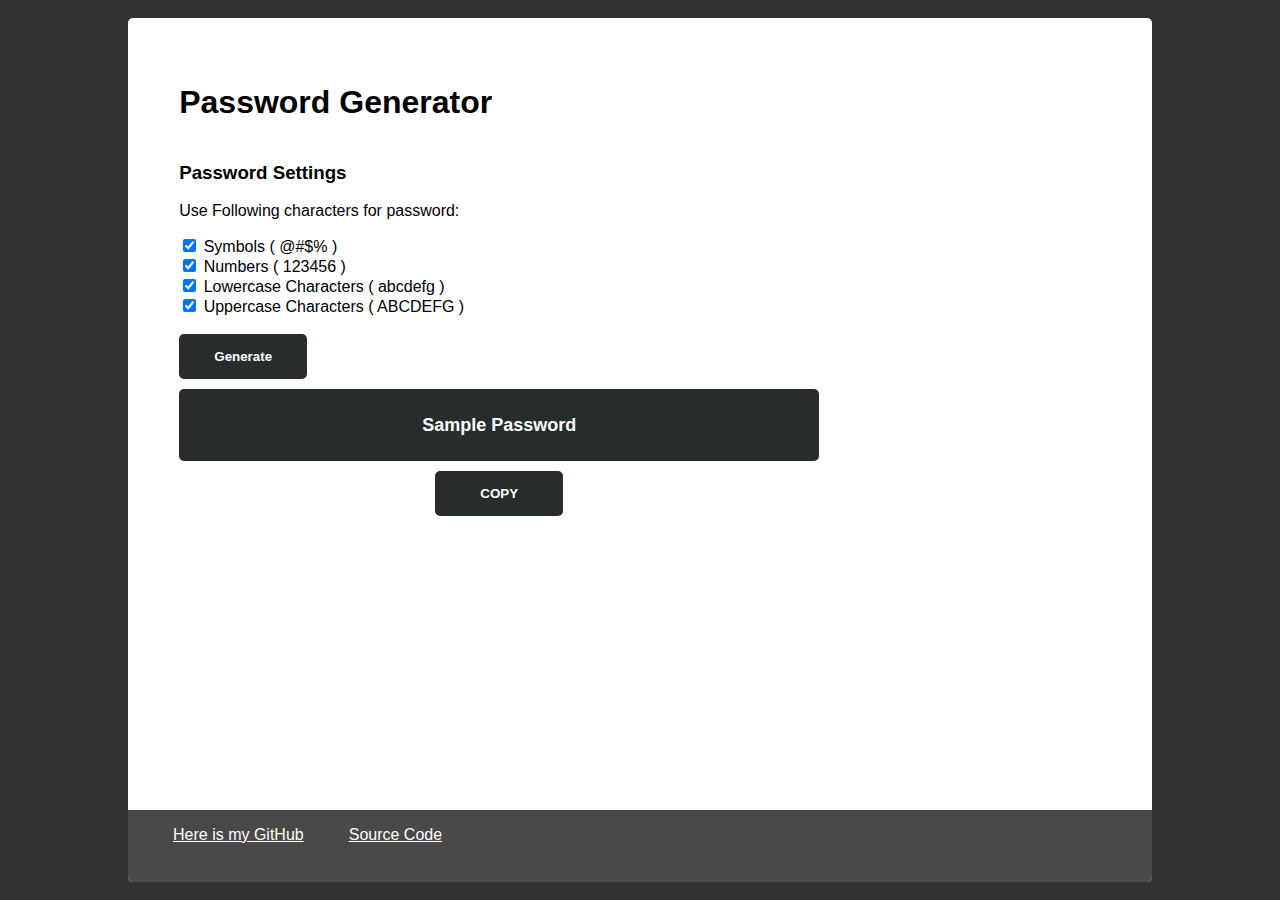
<file: index.html>
<!DOCTYPE html>
<html lang="en">
<head>
    <meta charset="UTF-8">
    <meta name="viewport" content="width=device-width, initial-scale=1.0">
    <link rel="shortcut icon" href="images/favicon.png" type="image/x-icon">
    <link rel="stylesheet" href="stylings/styling.css">
    <title>Password generator</title>
</head>
<body>
    <main class="content">
        <div class="inner-content">
            <h1>Password Generator</h1>
            <div class="settings">
                <h3>Password Settings</h3>
                <p>Use Following characters for password:</p>

                <input type="checkbox" id="symbols" onclick="ifchecked('symbols')" checked>
                <label for="symbols">Symbols        ( @#$% )</label>
                <br>
                <input type="checkbox" id="Numbers" onclick="ifchecked('Numbers')" checked>
                <label for="Numbers">Numbers        ( 123456 )</label>
                <br>
                <input type="checkbox" id="Lowercase-Characters" onclick="ifchecked('Lowercase-Characters')" checked>
                <label for="Lowercase-Characters">Lowercase Characters  ( abcdefg )</label>
                <br>
                <input type="checkbox" id="Uppercase-Characters" onclick="ifchecked('Uppercase-Characters')" checked>
                <label for="Uppercase-Characters">Uppercase Characters  ( ABCDEFG )</label><br><br>
            
                <button onclick="generate()">Generate</button>
            </div>
    

    
            <div class="password-content">
                <div class="password-field">
                    <input type="text" id="password-text" value="Sample Password">
                </div>
                <div class="copy-field">
                    <button onclick="copy()">COPY</button>
                </div>
            </div>
    

        </div>
        <footer>
            <p><a href="https://github.com/Da17iel">Here is my GitHub</a><a href="https://github.com/Da17iel/password-generator">Source Code</a></p>
            <p></p>
        </footer>
    </main>

    <script src="scripts/scrypt.js"></script>
</body>
</html>
</file>
<file: stylings/styling.css>
body {
    margin: 0;
    font-family: Verdana, sans-serif;
    background-color: #333131;
}

h1 {
    padding-top: 5vh;
}

.content {
    background-color: white;
    position: absolute;
    left: 10vw;
    right: 10vw;
    height: 96vh;
    top: 2vh;
    overflow-y: hidden;
    border-radius: 5px;
}

.inner-content {
    padding: 0 10vh 0 4vw;
    display: flex;
    flex-direction: column;
}


.password-content {
    width: 50vw;
    display: flex;
    flex-direction: column;
}

.password-content input {
    background: none;
    border: none;
    font-size: large;
    font-weight: bold;
    text-align: center;
    color: white;
}

.password-field {
    background-color: #272D2D;
    color: #0582CA;

    width: 100%;
    height: 8vh;
    min-height: 20px;
    margin: 10px 0;

    border-radius: 5px;
    display: flex;
    justify-content: center;
    align-items: center;
    font-size: larger;
}

.password-field input {
    width: 80%;
}

.copy-field {
    display: flex;
    align-items: center;
    justify-content: center;
    align-self: center;
}

button {
    background-color: #272D2D;
    border: solid 3px #272D2D;
    height: 5vh;
    width: 10vw;
    color: white;
    font-weight: bold;
    border-radius: 5px;
}

button:hover {
    border: solid 3px #0582CA;
}


footer {
    background-color: #4b4848;
    position: absolute;
    width: 100%;
    height: 8vh;
    min-height: 50px;
    bottom: 0;
}

footer a:visited a:active a:link {
    color: white; 
}

footer a {
    color: white;
    margin-left: 5vh;
}

footer a:hover {
    color: #0582CA;
}
</file>
